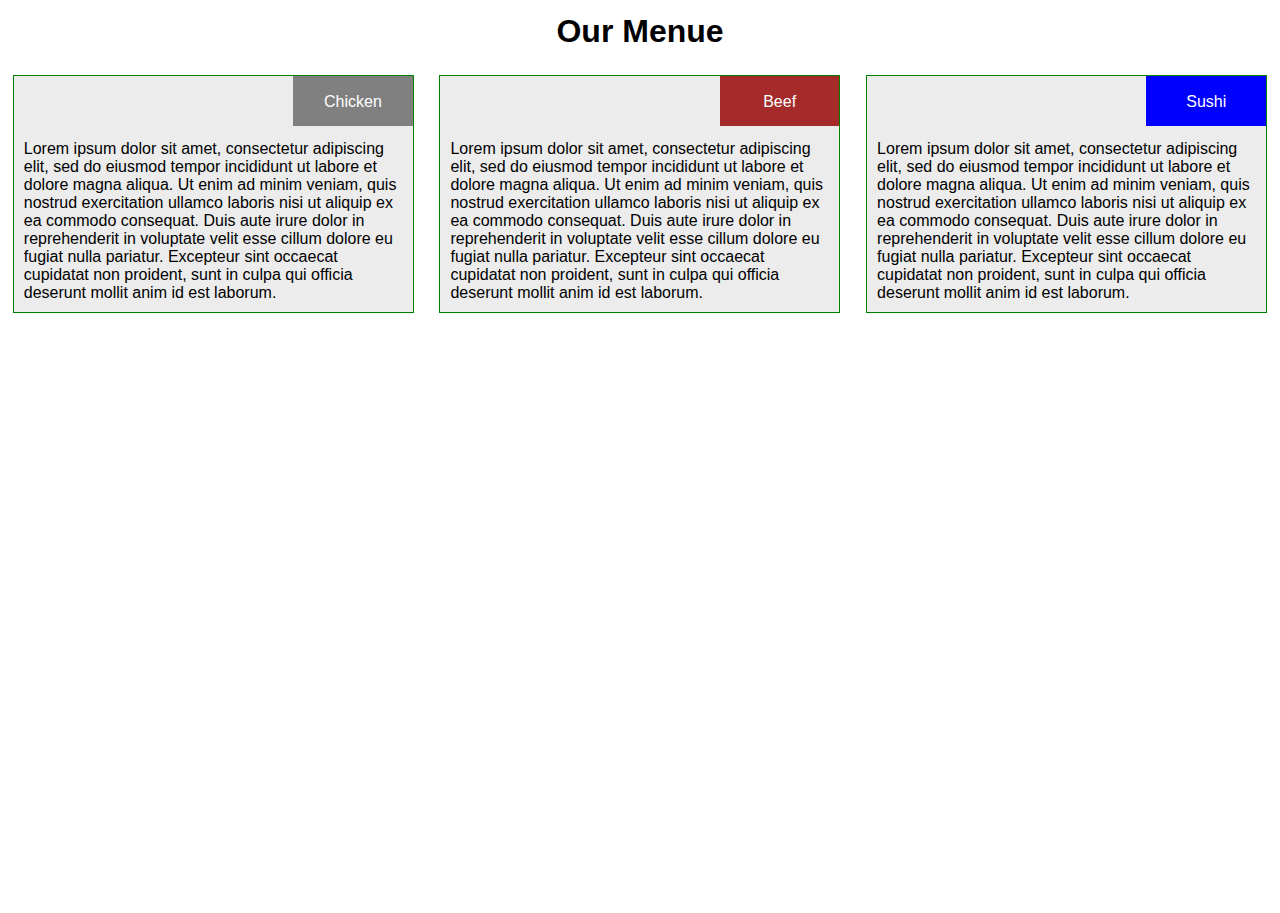
<file: index.html>
<!DOCTYPE html>
<html lang="zxx">
<head>
<meta charset="utf-8">
<meta name="viewport" content="width=device-width, initial-scale=1">
<title>Module 2 Solution by Arne Wehling</title>
<link rel="stylesheet" href="./css/mod2_styles.css">
</head>

<body>

<h1>Our Menue</h1>

<div class="row">
<div class="col-sm-12 col-md-6 col-lg-4">
	<div class="heading" id="p1">
		<div class = "headingtext" id="p1"> Chicken </div>
	</div>
	<div class="text">Lorem ipsum dolor sit amet, consectetur adipiscing elit, sed do eiusmod tempor incididunt ut labore et dolore magna aliqua. Ut enim ad minim veniam, quis nostrud exercitation ullamco laboris nisi ut aliquip ex ea commodo consequat. Duis aute irure dolor in reprehenderit in voluptate velit esse cillum dolore eu fugiat nulla pariatur. Excepteur sint occaecat cupidatat non proident, sunt in culpa qui officia deserunt mollit anim id est laborum.
	</div>
</div>

<div class="col-sm-12 col-md-6 col-lg-4">
	<div class="heading" id="p2">		
		<div class = "headingtext" id="p2"> Beef </div>
	</div>
	<div class="text">Lorem ipsum dolor sit amet, consectetur adipiscing elit, sed do eiusmod tempor incididunt ut labore et dolore magna aliqua. Ut enim ad minim veniam, quis nostrud exercitation ullamco laboris nisi ut aliquip ex ea commodo consequat. Duis aute irure dolor in reprehenderit in voluptate velit esse cillum dolore eu fugiat nulla pariatur. Excepteur sint occaecat cupidatat non proident, sunt in culpa qui officia deserunt mollit anim id est laborum.</div>
</div>

<div class="col-sm-12 col-md-12 col-lg-4">
	<div class="heading" id="p3">		
		<div class = "headingtext" id="p3"> Sushi </div>
	</div>
	<div class="text">Lorem ipsum dolor sit amet, consectetur adipiscing elit, sed do eiusmod tempor incididunt ut labore et dolore magna aliqua. Ut enim ad minim veniam, quis nostrud exercitation ullamco laboris nisi ut aliquip ex ea commodo consequat. Duis aute irure dolor in reprehenderit in voluptate velit esse cillum dolore eu fugiat nulla pariatur. Excepteur sint occaecat cupidatat non proident, sunt in culpa qui officia deserunt mollit anim id est laborum.</div>
</div>


</body>
</html>
</file>
<file: css/mod2_styles.css>
/********** Base styles **********/


html, body {
  box-sizing: border-box;
  padding: 0;
  width: 100%;
  height: 100%;
  margin: 0;
}

h1 {
  margin: 1%;
  font-family: Helvetica;
  text-align: center;
}

div {
	margin: 0;

}

div.heading {
  background-color: #A52A2A;
  width: 30%;
  height: 50px;
  position: relative;
  left: 70%; /*is 30% wide, so shifting it 70% to left places right edhe of box on outer right edge*/
  top: 0; 
  margin: 0;
  margin-bottom: 1%;
}

div.headingtext{
  position: relative;
  height: 33.3%; 
  top: 33.3%; 
  text-align: center;
  text-align: middle;
  font-family: Helvetica;
  color: white;
}
div.text{
	padding: 10px;
   font-family: Helvetica;

}

#p1{
	background-color: gray;
}

#p2{
	background-color: #A52A2A;
}

#p3{
	background-color: blue;
}

.row {
  width: 100%;
  margin: 0;
  padding: 0;
}

/********** Desktops: section 1-3 side by side **********/
@media (min-width: 992px) {
  .col-lg-4 {
  	box-sizing: border-box;
    float: left;
    border: 1px solid green;
    width: 31.333%;
    margin:1%;
    background-color: #ECECEC; 

  }
}

/********** Tablets: section 1-2 side by side but 3 full bottom **********/
@media (min-width:  768px) and (max-width: 991px) {
  .col-md-6, .col-md-12 {
  	box-sizing: border-box;
    float: left;
    border: 1px solid green;
    margin:1%;
    background-color: #ECECEC; 
  }

  .col-md-6 { /*section 1-2*/
    width: 48%;
  }
  .col-md-12 { /*section 3*/
    width: 98%;
  }
}

/********** Smartphones: Section 1-3 all below each other**********/
@media (max-width: 765px) {
  .col-sm-12 {
  	box-sizing: border-box;
    float: left;
    border: 1px solid green;
    margin:1%;
    width: 98%;
    background-color: #ECECEC; 

}
</file>
